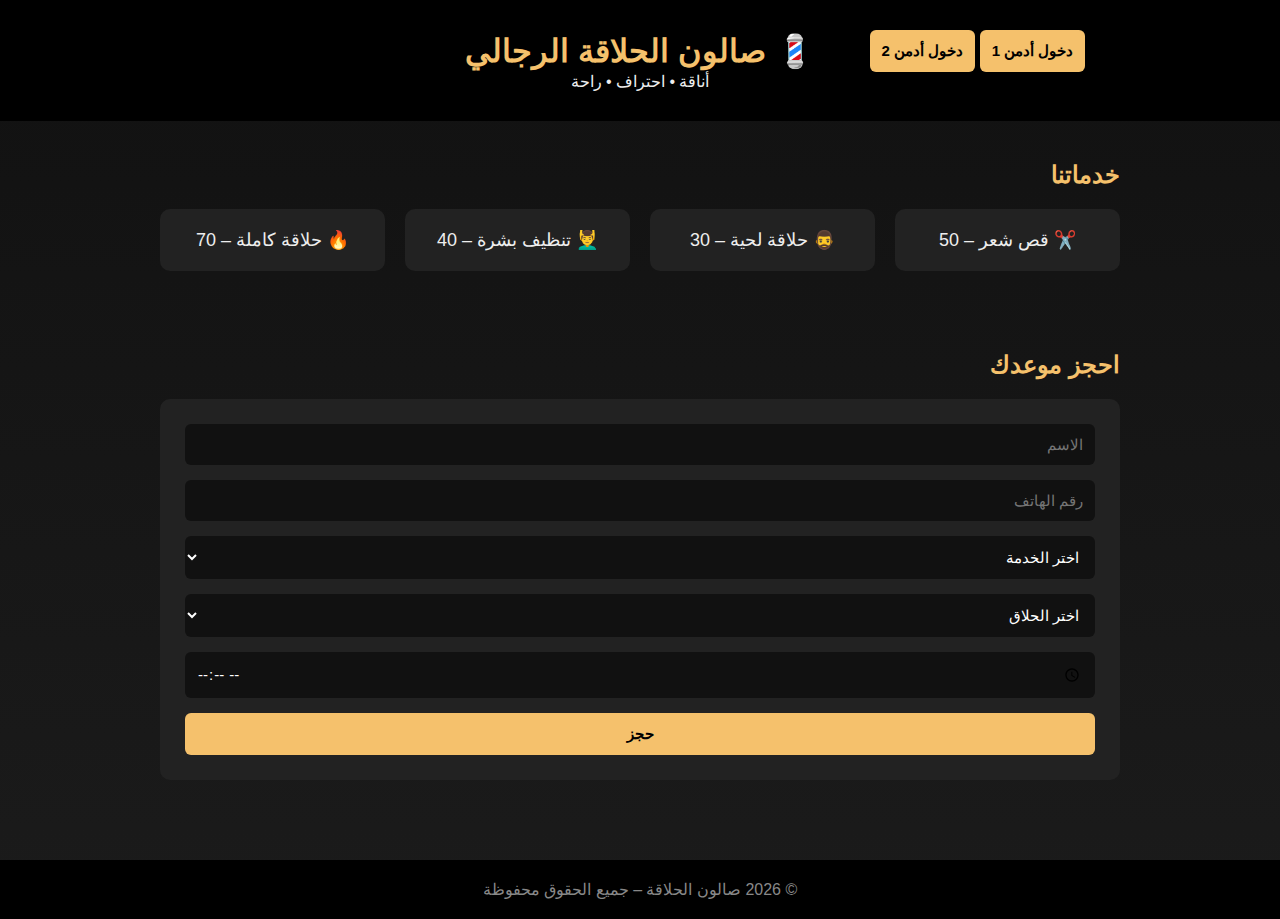
<file: barber/index.html>
<!DOCTYPE html>
<html lang="ar" dir="rtl">
<head>
    <meta charset="UTF-8">
    <title>صالون الحلاقة الرجالي</title>
    <meta name="viewport" content="width=device-width, initial-scale=1.0">
    <link rel="stylesheet" href="css/style.css">
    
</head>

<body>

    <header>
        <div class="top-bar">
        <div class="admin-select">
        <button onclick="openAdminModal('barber1')">دخول أدمن 1</button>
        <button onclick="openAdminModal('barber2')">دخول أدمن 2</button>
    </div>

    
    <h1>💈 صالون الحلاقة الرجالي</h1>
            <span class="spacer"></span>
        </div>
        <p>أناقة • احتراف • راحة</p>
    </header>


    <section>
    <h2>خدماتنا</h2>
    <div class="services">
        <div class="service">✂️ قص شعر – 50</div>
        <div class="service">🧔‍♂️ حلاقة لحية – 30</div>
        <div class="service">💆‍♂️ تنظيف بشرة – 40</div>
        <div class="service">🔥 حلاقة كاملة – 70</div>
    </div>
</section>

<section>
    <h2>احجز موعدك</h2>
    <form id="bookingForm">
        <input id="name" placeholder="الاسم" required>
        <input id="phone" placeholder="رقم الهاتف" required>
        <select id="service" required>
            <option value="">اختر الخدمة</option>
            <option>قص شعر</option>
            <option>حلاقة لحية</option>
        </select>

        <select id="barber" required>
            <option value="">اختر الحلاق</option>
            <option value="barber1">الحلاق 1</option>
            <option value="barber2">الحلاق 2</option>
        </select>
        <input type="time" id="time" required>
        <button>حجز</button>
    </form>
    
    <script src="js/booking.js"></script>
    
</section>

<footer>
    © 2026 صالون الحلاقة – جميع الحقوق محفوظة
</footer>

<div id="adminModal" class="modal">
    <div class="modal-content">
        <h3>🔐 دخول الأدمن</h3>
        <input type="password" id="adminPassword" placeholder="أدخل الرمز (أرقام فقط)">
        <p id="adminError" class="error"></p>
        <div class="modal-actions">
            <button id="loginBtn">دخول</button>
            <button class="cancel" id="closeModal">إلغاء</button>
        </div>
    </div>
</div>

<script src="js/main.js"></script>
<script src="js/admin-login.js"></script>
</body>
</html>
</file>
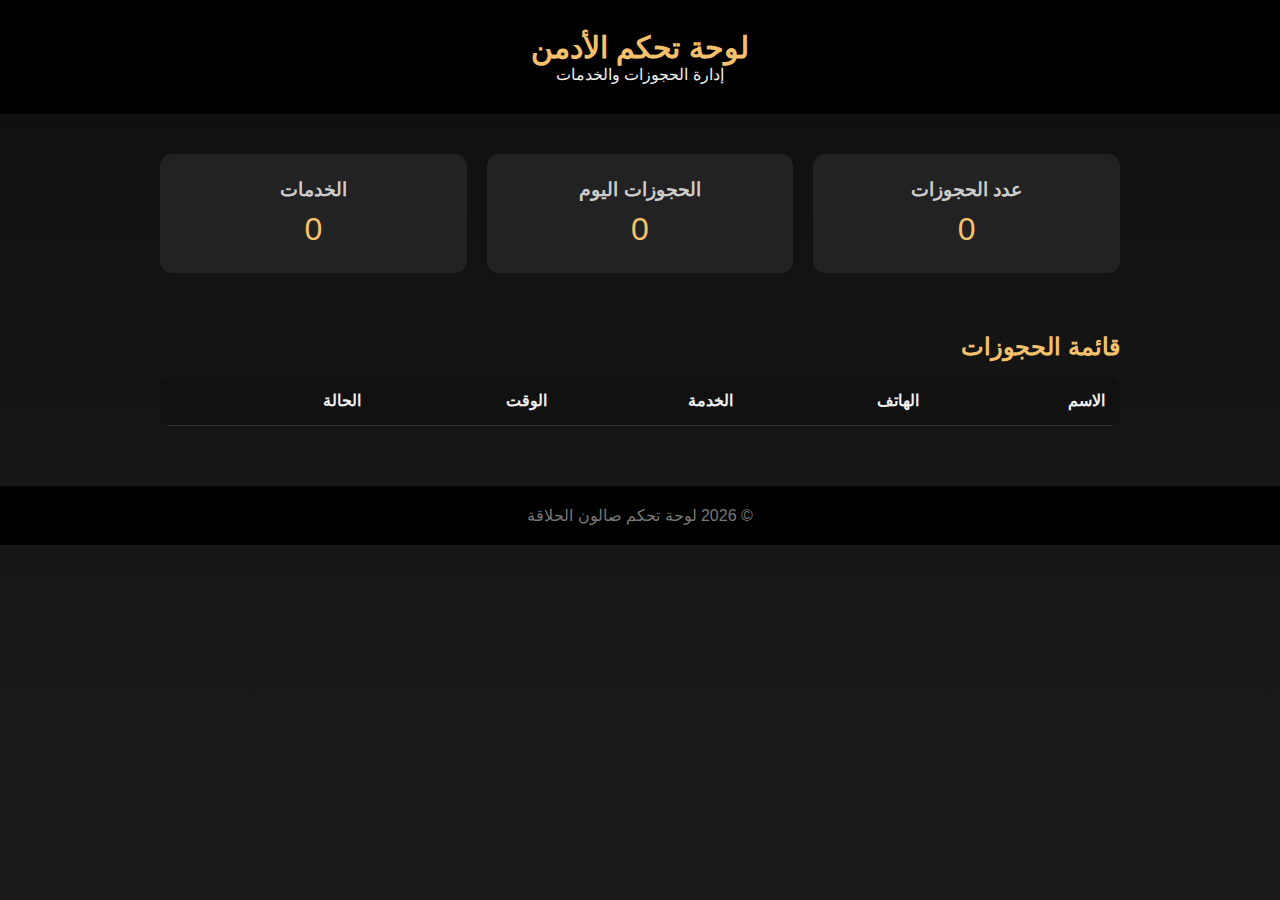
<file: barber/admin.html>
<!DOCTYPE html>
<html lang="ar" dir="rtl">
<head>
    <meta charset="UTF-8">
    <title>لوحة تحكم الأدمن</title>
    <meta name="viewport" content="width=device-width, initial-scale=1.0">
    <link rel="stylesheet" href="css/admin.css">
</head>

<body>

<header class="admin-header">
    <h1>لوحة تحكم الأدمن</h1>
    <p>إدارة الحجوزات والخدمات</p>
</header>

<section class="dashboard">
    
    <div class="card">
        <h3>عدد الحجوزات</h3>
        <span class="number">0</span>
    </div>

    <div class="card">
        <h3>الحجوزات اليوم</h3>
        <span class="number">0</span>
    </div>

    <div class="card">
        <h3>الخدمات</h3>
        <span class="number">0</span>
    </div>

</section>

<section class="table-section">
    <h2>قائمة الحجوزات</h2>

    <div class="table">
    <div class="row header">
        <span>الاسم</span>
        <span>الهاتف</span>
        <span>الخدمة</span>
        <span>الوقت</span>
        <span>الحالة</span>
    </div>

    <div id="bookingRows"></div>
</div>

<script src="js/admin-bookings.js"></script>
</section>


<footer>
    © 2026 لوحة تحكم صالون الحلاقة
</footer>

</body>
</html>
</file>
<file: barber/css/style.css>
*{
    box-sizing:border-box;
    margin:0;
    padding:0;
    font-family:Arial, sans-serif;
}

body{
    background:linear-gradient(180deg,#111,#1b1b1b);
    color:#eee;
    min-height:100vh;
}

header{
    padding:30px;
    text-align:center;
    background:#000;
}

header h1{
    color:#f5c16c;
    font-size:32px;
}

.top-bar{
    max-width:1000px;
    margin:auto;
    display:grid;
    grid-template-columns:1fr auto 1fr;
    align-items:center;
}

.top-bar h1{
    text-align:center;
}

.admin-btn{
    justify-self:start;
    background:transparent;
    border:1px solid #f5c16c;
    color:#f5c16c;
    padding:8px 14px;
    border-radius:8px;
    text-decoration:none;
    font-size:14px;
    transition:.3s;
}

.admin-btn:hover{
    background:#f5c16c;
    color:#000;
}

section{
    padding:40px 20px;
    max-width:1000px;
    margin:auto;
}

h2{
    color:#f5c16c;
    margin-bottom:20px;
}

.services{
    display:grid;
    grid-template-columns:repeat(auto-fit,minmax(200px,1fr));
    gap:20px;
}

.service{
    background:#222;
    padding:20px;
    border-radius:10px;
    text-align:center;
    font-size:18px;
}

form{
    background:#222;
    padding:25px;
    border-radius:10px;
    display:grid;
    gap:15px;
}

input,select,button{
    padding:12px;
    border:none;
    border-radius:6px;
    font-size:15px;
}

input,select{
    background:#111;
    color:#fff;
}

button{
    background:#f5c16c;
    color:#000;
    cursor:pointer;
    font-weight:bold;
}

button:hover{
    opacity:.85;
}

footer{
    text-align:center;
    padding:20px;
    background:#000;
    color:#888;
    margin-top:40px;
}

.modal{
    position:fixed;
    inset:0;
    background:rgba(0,0,0,.6);
    display:none;
    align-items:center;
    justify-content:center;
    z-index:999;
}

.modal-content{
    background:#1b1b1b;
    padding:25px;
    border-radius:12px;
    width:300px;
    text-align:center;
}

.modal-content h3{
    color:#f5c16c;
    margin-bottom:15px;
}

.modal-content input{
    width:100%;
    margin-bottom:10px;
}

.modal-actions{
    display:flex;
    gap:10px;
}

.modal-actions button{
    flex:1;
}

.modal-actions .cancel{
    background:#444;
    color:#fff;
}

.error{
    color:#e74c3c;
    font-size:14px;
    min-height:18px;
}
</file>
<file: barber/css/admin.css>
*{
    box-sizing:border-box;
    margin:0;
    padding:0;
    font-family:Arial, sans-serif;
}

body{
    background:linear-gradient(180deg,#0f0f0f,#1b1b1b);
    color:#eee;
    min-height:100vh;
}

.admin-header{
    background:#000;
    padding:30px;
    text-align:center;
}

.admin-header h1{
    color:#f5c16c;
    font-size:30px;
}

.dashboard{
    max-width:1000px;
    margin:40px auto;
    padding:0 20px;
    display:grid;
    grid-template-columns:repeat(auto-fit,minmax(220px,1fr));
    gap:20px;
}

.card{
    background:#222;
    padding:25px;
    border-radius:12px;
    text-align:center;
}

.card h3{
    margin-bottom:10px;
    color:#ccc;
}

.number{
    font-size:32px;
    color:#f5c16c;
}

.table-section{
    max-width:1000px;
    margin:auto;
    padding:20px;
}

.table-section h2{
    color:#f5c16c;
    margin-bottom:15px;
}

.table{
    background:#222;
    border-radius:10px;
    overflow:hidden;
}

.row{
    display:grid;
    grid-template-columns:repeat(5,1fr);
    padding:15px;
    border-bottom:1px solid #333;
}

.row.header{
    background:#111;
    font-weight:bold;
}

.status{
    text-align:center;
    padding:5px 10px;
    border-radius:6px;
    font-size:14px;
}

.status.done{
    background:#2ecc71;
    color:#000;
}

.status.wait{
    background:#f1c40f;
    color:#000;
}

footer{
    text-align:center;
    padding:20px;
    background:#000;
    color:#777;
    margin-top:40px;
}

.actions{
    display:flex;
    justify-content:center;
}

.btn{
    font-size:11px;
    padding:4px 6px;
    border:none;
    border-radius:4px;
    cursor:pointer;
}

.btn.accept{
    background:#f1c40f;
    color:#000;
}

.btn.finish{
    background:#2ecc71;
    color:#000;
}
</file>
